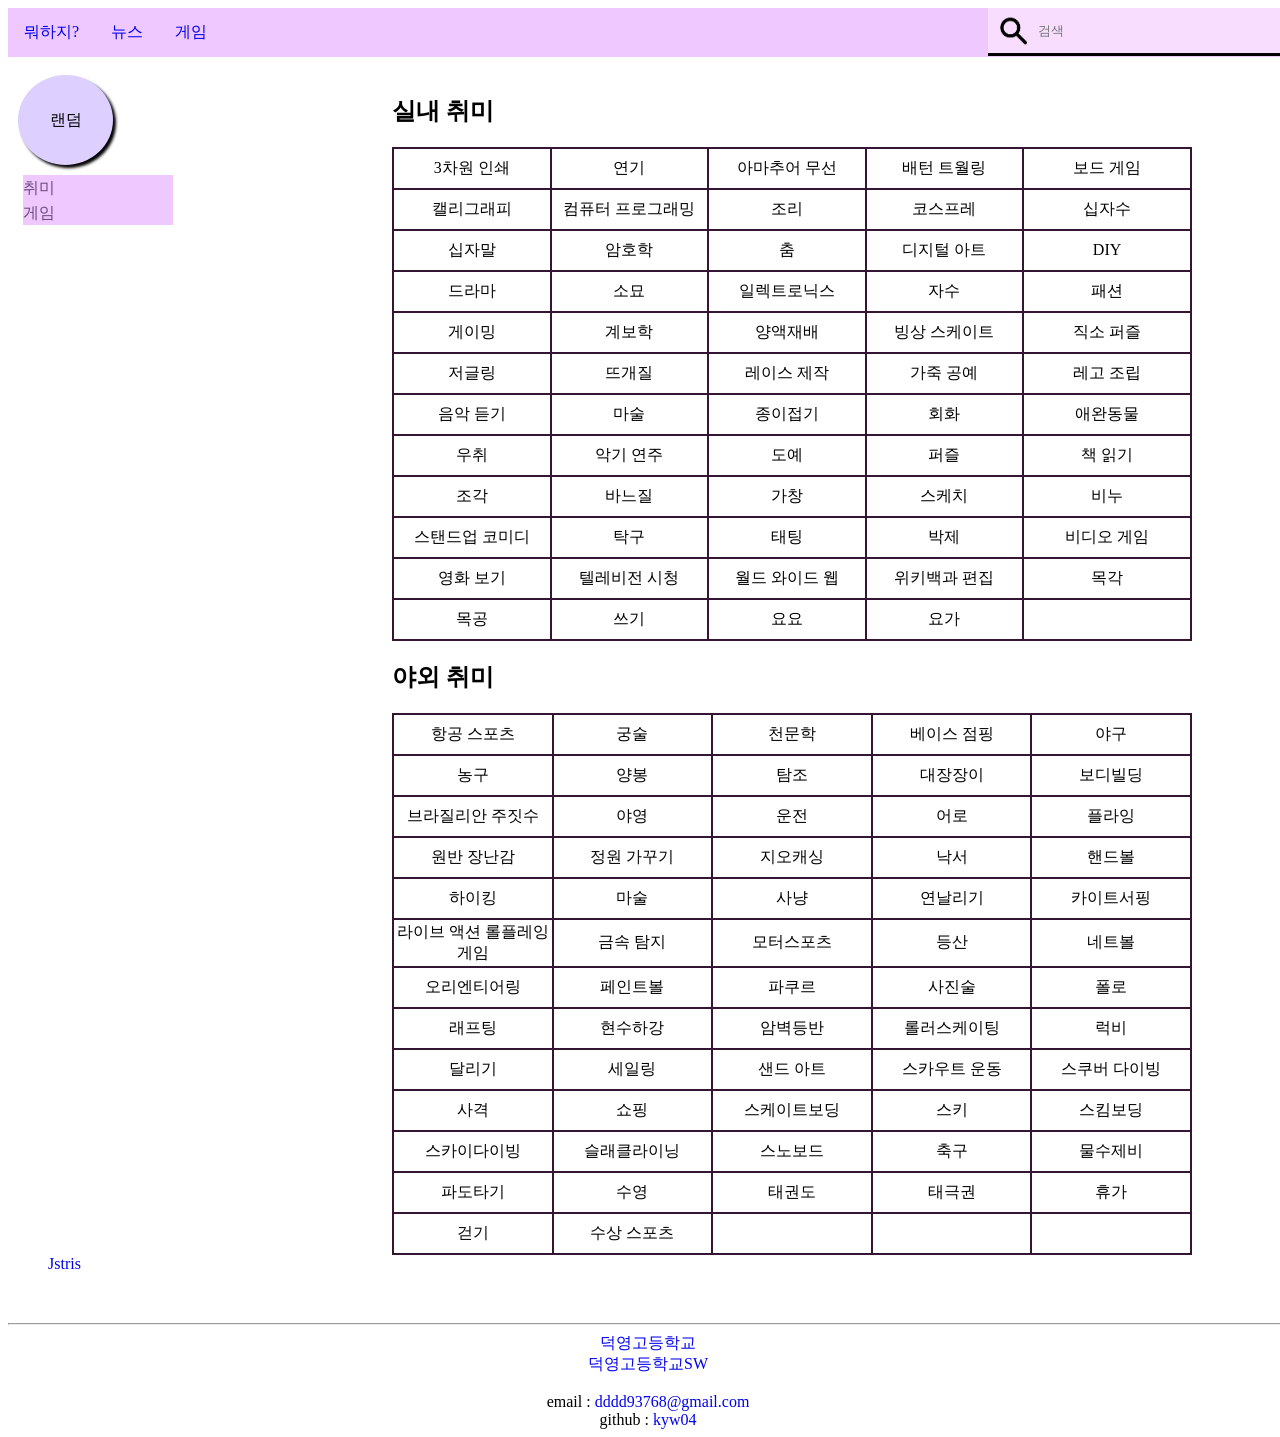
<file: index.html>
<!DOCTYPE html>
<html>
<head>
    <meta charset='utf-8'>
    <meta http-equiv='X-UA-Compatible' content='IE=edge'>
    <title>뭐하지?</title>
    <meta name='viewport' content='width=device-width, initial-scale=1'>
    <link rel='stylesheet' type='text/css' media='screen' href='index.css'>
    <script src='index.js'></script>
</head>
<body>
    <ul class="horizontal_menu">
        <li><a class="active" href="#home">뭐하지?</a></li>
        <li><a href="#news">뉴스</a></li>
        <li><a href="#game">게임</a></li>
        <div id="search">
            <span class="icon"><img src="magnifying_glass.png" alt="?">
            <input type="search" id="search_input" placeholder="검색"></span>
        </div>
    </ul><br>
    

    <div id="menu">
        <div class="random" onclick="random_click()">랜덤</div>

        <ul class="vartical_menu">
            <li onmouseenter="show_submenu('hobby1')" onmouseleave="close_submenu('hobby1')">
                <a href="#hobby" >취미</a>
                <ul id="hobby1">
                <li><a href="#indoor_hobby"> 실내 취미</a></li>
                <li><a href="#outdoor_hobby"> 야외 취미</a></li>
                </ul>
            </li>

            <li onmouseenter="show_submenu('game1')" onmouseleave="close_submenu('game1')">
                <a href="#game">게임</a>
                <ul id="game1">
                <li><a href="#PC_game">PC 게임</a></li>
                <li><a href="#Mobile_game">모바일 게임</a></li>
                </ul>
            </li>
        </ul>
    </div>
    
    <div id="index">
        
        <div id="news">
            <!-- <iframe src="https://m.news.naver.com/" title="내용" width="800px" height="250px"></iframe> -->
        </div>

        <div id="hobby">
            <div id="indoor_hobby">
                <h2>실내 취미</h2>
                <table>
                    <tr>
                        <td>3차원 인쇄</td>
                        <td>연기</td>
                        <td>아마추어 무선</td>
                        <td>배턴 트월링</td>
                        <td>보드 게임</td>
                    </tr>
                    <tr>
                        <td>캘리그래피</td>
                        <td>컴퓨터 프로그래밍</td>
                        <td>조리</td>
                        <td>코스프레</td>
                        <td>십자수</td>
                    </tr>
                    <tr>
                        <td>십자말</td>
                        <td>암호학</td>
                        <td>춤</td>
                        <td>디지털 아트</td>
                        <td>DIY</td>
                    </tr>
                    <tr>
                        <td>드라마</td>
                        <td>소묘</td>
                        <td>일렉트로닉스</td>
                        <td>자수</td>
                        <td>패션</td>
                    </tr>
                    <tr>
                        <td>게이밍</td>
                        <td>계보학</td>
                        <td>양액재배</td>
                        <td>빙상 스케이트</td>
                        <td>직소 퍼즐</td>
                    </tr>
                    <tr>
                        <td>저글링</td>
                        <td>뜨개질</td>
                        <td>레이스 제작</td>
                        <td>가죽 공예</td>
                        <td>레고 조립</td>
                    </tr>
                    <tr>
                        <td>음악 듣기</td>
                        <td>마술</td>
                        <td>종이접기</td>
                        <td>회화</td>
                        <td>애완동물</td>
                    </tr>
                    <tr>
                        <td>우취</td>
                        <td>악기 연주</td>
                        <td>도예</td>
                        <td>퍼즐</td>
                        <td>책 읽기</td>
                    </tr>
                    <tr>
                        <td>조각</td>
                        <td>바느질</td>
                        <td>가창</td>
                        <td>스케치</td>
                        <td>비누</td>
                    </tr>
                    <tr>
                        <td>스탠드업 코미디</td>
                        <td>탁구</td>
                        <td>태팅</td>
                        <td>박제</td>
                        <td>비디오 게임</td>
                    </tr>
                    <tr>
                        <td>영화 보기</td>
                        <td>텔레비전 시청</td>
                        <td>월드 와이드 웹</td>
                        <td>위키백과 편집</td>
                        <td>목각</td>
                    </tr>
                    <tr>
                        <td>목공</td>
                        <td>쓰기</td>
                        <td>요요</td>
                        <td>요가</td>
                        <td></td>
                    </tr>
                </table>
            </div>
    
            <div id="outdoor_hobby">
                <h2>야외 취미</h2>
                <table>
                    <tr>
                        <td>항공 스포츠</td>
                        <td>궁술</td>
                        <td>천문학</td>
                        <td>베이스 점핑</td>
                        <td>야구</td>
                    </tr>
                    <tr>
                        <td>농구</td>
                        <td>양봉</td>
                        <td>탐조</td>
                        <td>대장장이</td>
                        <td>보디빌딩</td>
                    </tr>
                    <tr>
                        <td>브라질리안 주짓수</td>
                        <td>야영</td>
                        <td>운전</td>
                        <td>어로</td>
                        <td>플라잉</td>
                    </tr>
                    <tr>
                        <td>원반 장난감</td>
                        <td>정원 가꾸기</td>
                        <td>지오캐싱</td>
                        <td>낙서</td>
                        <td>핸드볼</td>
                    </tr>
                    <tr>
                        <td>하이킹</td>
                        <td>마술</td>
                        <td>사냥</td>
                        <td>연날리기</td>
                        <td>카이트서핑</td>
                    </tr>
                    <tr>
                        <td>라이브 액션 롤플레잉 게임</td>
                        <td>금속 탐지</td>
                        <td>모터스포츠</td>
                        <td>등산</td>
                        <td>네트볼</td>
                    </tr>
                    <tr>
                        <td>오리엔티어링</td>
                        <td>페인트볼</td>
                        <td>파쿠르</td>
                        <td>사진술</td>
                        <td>폴로</td>
                    </tr>
                    <tr>
                        <td>래프팅</td>
                        <td>현수하강</td>
                        <td>암벽등반</td>
                        <td>롤러스케이팅</td>
                        <td>럭비</td>
                    </tr>
                    <tr>
                        <td>달리기</td>
                        <td>세일링</td>
                        <td>샌드 아트</td>
                        <td>스카우트 운동</td>
                        <td>스쿠버 다이빙</td>
                    </tr>
                    <tr>
                        <td>사격</td>
                        <td>쇼핑</td>
                        <td>스케이트보딩</td>
                        <td>스키</td>
                        <td>스킴보딩</td>
                    </tr>
                    <tr>
                        <td>스카이다이빙</td>
                        <td>슬래클라이닝</td>
                        <td>스노보드</td>
                        <td>축구</td>
                        <td>물수제비</td>
                    </tr>
                    <tr>
                        <td>파도타기</td>
                        <td>수영</td>
                        <td>태권도</td>
                        <td>태극권</td>
                        <td>휴가</td>
                    </tr>
                    <tr>
                        <td>걷기</td>
                        <td>수상 스포츠</td>
                        <td></td>
                        <td></td>
                        <td></td>
                    </tr>
                </table>
            </div>
        </div>
    </div>

    <div id="game">
        <ul>
            <li><a href="https://jstris.jezevec10.com/" target="_blank">Jstris</a></li>
            <li><a href="" target="_blank"></a></li>
        </ul>
    </div>

    <div id="floor">
        <p>&nbsp;</p>
        <hr>
        <a href="https://dukyoung.hs.kr/" target="_blank">덕영고등학교</a> <br>
        <a href="https://dyhsw.netlify.app/" target="_blank">덕영고등학교SW</a> <br>
        <br>
        email : <a href="#email" id="email" onclick="EmailCopy()">dddd93768@gmail.com</a> <br>
        github : <a href="https://github.com/kyw04" target="_blank">kyw04</a> <br>

    </div>
</body>
</html>
</file>
<file: index.css>
body {
    height: 100%;
    width: 100%;
}
#menu {
    float: left;
    width: 30%;
}
#index {
    float: left;
    width: 70%;
}
#floor {
    min-height: 100%;
    text-align: center;
}

a {
    text-decoration-line: none;
}
li {
    list-style: none;
}
table, th, tr, td {
    border: 2px solid rgb(52, 21, 52);
    text-align: center;
    background-color: white;
    transition: 1.5s;
    border-collapse: collapse;
    padding: 2px;
    height: 35px;
    width: 800px;
}

input {
    padding: 15px 20px;
    border-top: none;
    border-left: none;
    border-right: none;
    border-bottom: 3px solid black;
    overflow: hidden;
    width: 300px;
    position: relative;
    background-color: #f9ddff;
    transition-duration: 0.5s;
}
input:focus {
    outline: none;
}
input:focus::placeholder {
    transition-duration: 0.5s;
    color: rgb(249, 221, 255);
}

.horizontal_menu {
    list-style-type: none;
    margin: 0;
    padding: 0;
    background-color: rgb(238, 200, 255);
}
.horizontal_menu:after {
    content: '';
    display: block;
    clear: both;
}
.horizontal_menu > li {
    float: left;
}
.horizontal_menu > li a {
    display: block;
    background-color: rgb(238, 200, 255);
    text-align: center;
    padding: 14px 16px;
    text-decoration: none;
}
.horizontal_menu > li a:hover/*:not(.active)*/ {
    background-color: rgb(249, 221, 255);
}

#search {
    float: right;
}
.icon img {
    position: absolute;
    height: 50px;
    width: 50px;
    margin-left: 1px;
    margin-right: 5px;
    z-index: 1;
    color: black;
}
#search_input {
    padding-left: 50px;
}

.random {
    position: absolute;
    height: 55px;
    width: 95px;
    
    box-shadow: 3px 3px 3px black;
    padding: 35px 0 0px 0;
    margin-left: 10px;

    background-color: #DDCFFF;
    border-radius: 100%;
    text-align: center;

    transition: 0.5s;
}
.random:hover {
    background-color: rgb(207, 148, 255);
    margin-left: 20px;
}
.random:active {
    transition: 1s;
    box-shadow: 3px 3px 3px black inset;
}

.vartical_menu {
    margin-left: -25px;
    margin-top: 100px;
    width: 300px;
    overflow: hidden;
    float: left;
}
.vartical_menu > li {
    width: 50%;
    line-height: 25px;
    background-color: rgb(238, 200, 255);
}
.vartical_menu a {
    color: rgb(107, 74, 128);
}

.vartical_menu ul {
    height: 0;
    transition-duration: 1s;
    overflow: hidden;
}

.vartical_menu > li:hover {
    background-color: rgb(249, 221, 255);
    padding-left: 20px;
    transition-duration: 0.5s;
}

#test {
    overflow: hidden;
    height: 0px;
}
</file>
